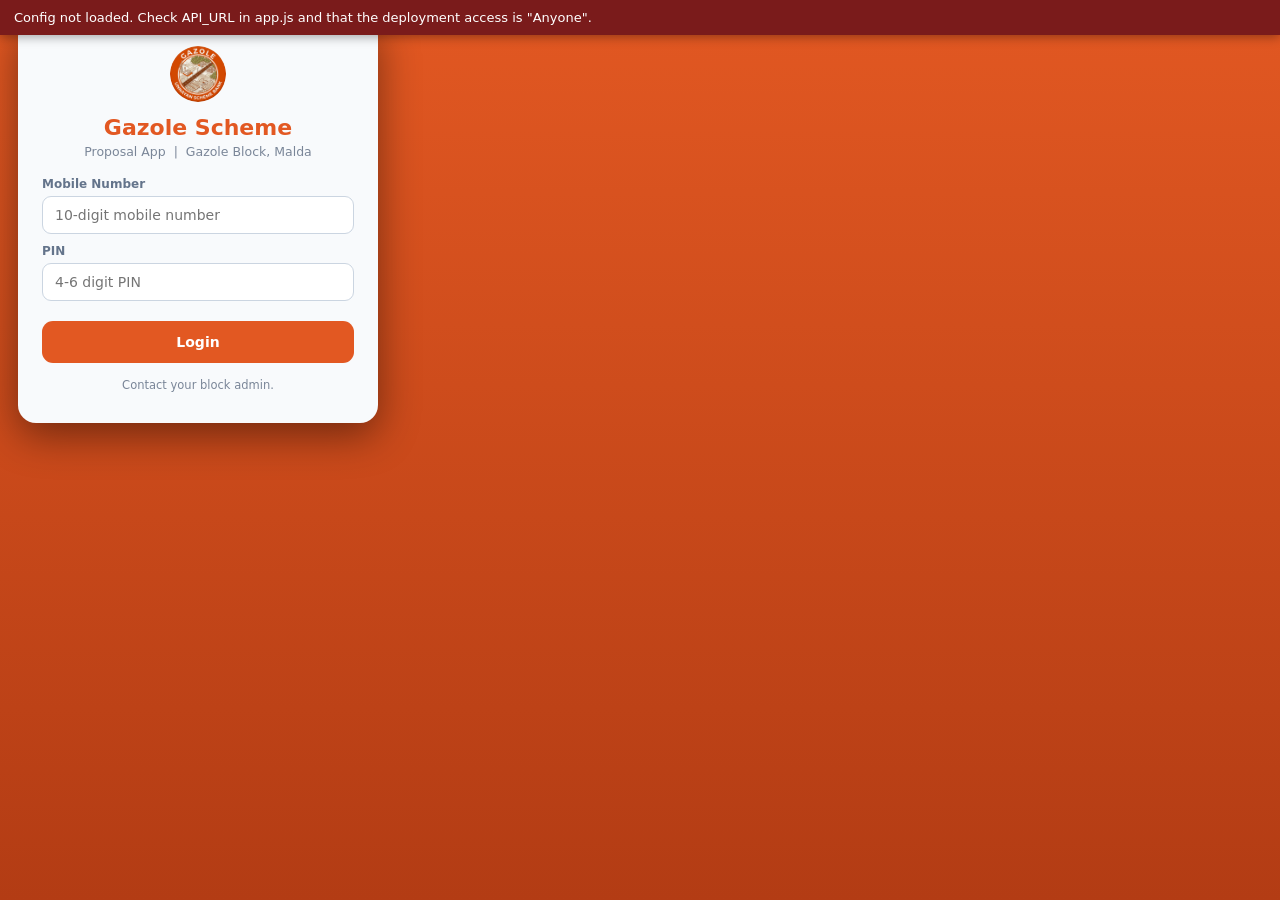
<file: index.html>
<!DOCTYPE html>
<html>
<head>
<meta charset="UTF-8">
<meta name="viewport" content="width=device-width, initial-scale=1, maximum-scale=1">
<meta name="mobile-web-app-capable" content="yes">
<meta name="apple-mobile-web-app-capable" content="yes">
<meta name="apple-mobile-web-app-status-bar-style" content="black-translucent">
<meta name="theme-color" content="#E25822">
<link rel="icon" href="logo.png">
<link rel="apple-touch-icon" href="logo.png">
<title>Gazole Scheme Proposal App</title>
<link rel="stylesheet" href="styles.css">
</head>
<body>

<div id="fatalBanner" class="fatal hidden"></div>
<div id="toast" class="toast hidden"></div>

<!-- ============ LOGIN ============ -->
<section id="loginScreen" class="screen active loginwrap">
  <div class="login-card">
    <div class="logo-circle"><img src="logo.png" alt="Logo"></div>
    <h1>Gazole Scheme</h1>
    <p class="sub">Proposal App &nbsp;|&nbsp; Gazole Block, Malda</p>
    <div class="field"><label>Mobile Number</label>
      <input id="loginMobile" inputmode="numeric" maxlength="10" placeholder="10-digit mobile number" autocomplete="username"></div>
    <div class="field"><label>PIN</label>
      <input id="loginPin" type="password" inputmode="numeric" maxlength="6" placeholder="4-6 digit PIN" autocomplete="current-password"></div>
    <div id="loginError" class="errline hidden"></div>
    <button id="loginBtn" class="btn primary block">Login</button>
    <p class="hint">Contact your block admin.</p>
  </div>
</section>

<!-- ============ APP SHELL ============ -->
<div id="appShell" class="hidden">

  <header class="topbar">
    <div class="logo-circle small"><img src="logo.png" alt="Logo"></div>
    <div class="title" id="appTitle">Gazole Block, Malda</div>
    <button class="iconbtn hidden" id="btnTopNew" title="New Scheme Entry"><i class="ic" data-ic="plus"></i></button>
  </header>

  <main id="mainArea">

    <!-- ========== HOME ========== -->
    <section id="screen-home" class="screen">
      <div class="welcome">
        <h2 id="homeWelcome">Welcome</h2>
        <p id="homeSub">Here is your daily operational overview.</p>
      </div>
      <h3 class="sectitle">Quick Actions</h3>
      <div class="quickgrid">
        <button class="qaction" id="qaNewEntry"><span class="qicon"><i class="ic" data-ic="plus"></i></span><span>New Scheme Entry</span></button>
        <button class="qaction" id="qaMyReports"><span class="qicon"><i class="ic" data-ic="doc"></i></span><span>View Reports</span></button>
        <button class="qaction" id="qaRecent"><span class="qicon"><i class="ic" data-ic="clock"></i></span><span>Recent Submissions</span></button>
        <button class="qaction" id="qaSync"><span class="qicon"><i class="ic" data-ic="sync"></i><span class="badge hidden" id="syncBadge">0</span></span><span>Sync Data</span><small id="syncLast"></small></button>
      </div>
      <div id="adminTools" class="hidden">
        <h3 class="sectitle">Administrative Tools</h3>
        <button class="toolrow" id="atAnalytics"><span class="ticon"><i class="ic" data-ic="chart"></i></span><span class="ttext"><b>System Analytics</b><small>View overall performance</small></span></button>
        <button class="toolrow" id="atUsers"><span class="ticon"><i class="ic" data-ic="users"></i></span><span class="ttext"><b>User Management</b><small>Manage roles &amp; access</small></span></button>
      </div>
      <h3 class="sectitle">Quick Stats</h3>
      <div class="statcol">
        <div class="statcard accent-primary"><small>Schemes Logged Today</small><b id="qsToday">0</b></div>
        <div class="statcard accent-orange"><small>Pending Approvals</small><b id="qsPending">0</b></div>
        <div class="statcard accent-primary"><small>Active Projects</small><b id="qsActive">0</b></div>
      </div>
    </section>

    <!-- ========== RECORDS LIST ========== -->
    <section id="screen-records" class="screen">
      <div class="searchbar"><i class="ic" data-ic="search"></i>
        <input id="recSearch" placeholder="Search records by scheme name, GP, or village..."></div>
      <div class="rowline">
        <div class="scopes">
          <button id="scopeAll" class="chip active">All</button>
          <button id="scopeMine" class="chip">Mine</button>
        </div>
        <button class="btn ghost" id="recFilterBtn"><i class="ic" data-ic="filter"></i> Filters</button>
      </div>
      <div id="recFilterPanel" class="filterpanel hidden">
        <div class="grid2">
          <div class="field"><label>GP</label><select id="fltGp"><option value="">All GPs</option></select></div>
          <div class="field"><label>Scheme Type</label><select id="fltType"><option value="">All Scheme Types</option></select></div>
          <div class="field"><label>Status</label><select id="fltStatus"><option value="">All Statuses</option></select></div>
          <div class="field"><label>Sort</label>
            <select id="fltSort">
              <option value="new">Newest First</option>
              <option value="priority">Priority (do first - last)</option>
            </select></div>
        </div>
        <div class="rowline">
          <button class="btn ghost" id="fltClear">Clear Filters</button>
          <button class="btn ghost" id="fltCsv">Export CSV</button>
        </div>
      </div>
      <div id="recSummary" class="summary"></div>
      <div id="recList"></div>
      <button id="recLoadMore" class="btn ghost block hidden">Load More Records</button>
    </section>

    <!-- ========== RECORD DETAIL ========== -->
    <section id="screen-detail" class="screen">
      <div class="dethead">
        <button class="iconbtn" id="detBack"><i class="ic" data-ic="back"></i></button>
        <b id="detId"></b>
        <button class="iconbtn" id="detMenu"><i class="ic" data-ic="dots"></i></button>
      </div>
      <div id="detMenuBox" class="menubox hidden">
        <button id="detFund"><i class="ic" data-ic="money"></i> Fund &amp; Priority</button>
        <button id="detDelete" class="danger"><i class="ic" data-ic="trash"></i> Delete Record</button>
      </div>
      <div id="detBody"></div>
      <div class="detactions">
        <button id="detEdit" class="btn primary block"><i class="ic" data-ic="edit"></i> Edit Record</button>
        <button id="detPrint" class="btn ghost block"><i class="ic" data-ic="print"></i> Print Report</button>
      </div>
    </section>

    <!-- ========== NEW ENTRY / EDIT FORM ========== -->
    <section id="screen-form" class="screen">
      <h2 id="formTitle">New Scheme Entry</h2>

      <div class="card"><h3>1. Location Details</h3>
        <div class="grid2">
          <div class="field"><label>District</label><input value="Malda" disabled></div>
          <div class="field"><label>Block</label><input value="Gazole" disabled></div>
          <div class="field"><label>GP <b class="req">*</b></label><select id="fGp"><option value="">Select...</option></select></div>
          <div class="field"><label>Village <b class="req">*</b></label><input id="fVillage" placeholder="Type village name"></div>
          <div class="field"><label>Para / Mahalla</label><input id="fPara" placeholder="Optional"></div>
        </div>
      </div>

      <div class="card"><h3>2. Scheme Details</h3>
        <div class="field"><label>Scheme Type <b class="req">*</b></label><select id="fSchemeType"><option value="">Select...</option></select></div>
        <div class="grid2 hidden" id="roadFields">
          <div class="field"><label>Starting Point <b class="req">*</b></label><input id="fStartPoint" placeholder="e.g. Sukumar Mondal's house"></div>
          <div class="field"><label>End Point <b class="req">*</b></label><input id="fEndPoint" placeholder="e.g. Haren Sarkar's house"></div>
        </div>
        <div class="field hidden" id="venueField"><label>Venue / Institution / Location <b class="req">*</b></label><input id="fVenue" placeholder="e.g. Alal FP School"></div>
        <div class="grid2">
          <div class="field" id="natureField"><label>Nature of Work <b class="req">*</b></label><select id="fNature"><option value="">Select...</option></select></div>
          <div class="field hidden" id="natureOtherField"><label>Specify <b class="req">*</b></label><input id="fNatureOther"></div>
          <div class="field"><label>Estimated Cost (Rs.)</label><input id="fEstCost" inputmode="numeric" placeholder="Optional"></div>
        </div>
        <div class="field" id="schemeNameField"><label>Scheme Name</label>
          <input id="fSchemeName" readonly placeholder="Auto-generated">
          <small id="schemeNameHint" class="muted">Auto-generated from the details above.</small></div>
      </div>

      <div class="card"><h3>3. Geo &amp; Photo</h3>
        <div class="grid2">
          <div class="field"><label>Latitude <b class="req">*</b></label><input id="fLat" inputmode="decimal"></div>
          <div class="field"><label>Longitude <b class="req">*</b></label><input id="fLng" inputmode="decimal"></div>
        </div>
        <button class="btn ghost" id="btnGeo"><i class="ic" data-ic="pin"></i> Use My Location</button>
        <div class="field" style="margin-top:10px"><label>Site Photo <b class="req">*</b></label>
          <button type="button" class="btn ghost" id="btnPhoto" onclick="openPhotoModal()">Add Site Photo (Camera / Gallery)</button>
          <input type="file" id="fPhoto" class="hidden" accept="image/*">
          <small id="photoNote" class="muted hidden">A photo is already saved for this record. Add a new one only to replace it.</small>
          <img id="photoPreview" class="hidden" alt="Site photo preview">
        </div>
      </div>

      <div class="card"><h3>4. Land Record Details</h3>
        <div class="grid2">
          <div class="field"><label>Mouza <b class="req">*</b></label><select id="fMouza"><option value="">Select GP first...</option></select></div>
          <div class="field"><label>J.L. No. (auto)</label><input id="fJl" readonly placeholder="Auto"></div>
        </div>
        <div class="field hidden" id="mouzaManualWrap"><label>Mouza (not in list?) <b class="req">*</b></label>
          <input id="fMouzaManual" placeholder="Type mouza name manually"></div>
        <div class="grid2">
          <div class="field"><label>Plot No. <b class="req">*</b></label><input id="fPlot" placeholder="Comma-separate if multiple"></div>
          <div class="field"><label>Khatiyan No.</label><input id="fKhatiyan"></div>
          <div class="field"><label>Recorded Classification</label><input id="fClassification" list="classList"></div>
          <div class="field"><label>Owner Name <b class="req">*</b></label><input id="fOwner"></div>
          <div class="field"><label>Plot Belongs To <b class="req">*</b></label><select id="fLandBelongs"><option value="">Select...</option></select></div>
        </div>
        <datalist id="classList"></datalist>
      </div>

      <div class="card"><h3>5. Beneficiaries</h3>
        <div class="grid4">
          <div class="field"><label>SC</label><input id="fBenefSC" inputmode="numeric" placeholder="0"></div>
          <div class="field"><label>ST</label><input id="fBenefST" inputmode="numeric" placeholder="0"></div>
          <div class="field"><label>General</label><input id="fBenefGeneral" inputmode="numeric" placeholder="0"></div>
          <div class="field"><label>Minority</label><input id="fBenefMinority" inputmode="numeric" placeholder="0"></div>
        </div>
        <p class="total">Total beneficiaries: <b id="benefTotal">0</b></p>
      </div>

      <button id="formSave" class="btn primary block">Save Entry</button>
      <button id="formCancel" class="btn ghost block">Cancel</button>
    </section>

    <!-- ========== ANALYTICS ========== -->
    <section id="screen-analytics" class="screen">
      <div class="card"><h3>Analysis Period</h3>
        <div class="grid2">
          <div class="field"><label>From Date</label><input type="date" id="anFrom"></div>
          <div class="field"><label>To Date</label><input type="date" id="anTo"></div>
        </div>
        <button class="btn primary block" id="anApply">Apply Filter</button>
      </div>
      <div class="grid2 stats">
        <div class="statcard accent-primary"><small>Total Schemes</small><b id="anTotal">0</b></div>
        <div class="statcard accent-primary"><small>Beneficiaries</small><b id="anBenef">0</b></div>
        <div class="statcard accent-primary"><small>Est. Cost (Cr)</small><b id="anCost">0</b></div>
        <div class="statcard accent-red"><small>Pending Approvals</small><b id="anPending">0</b></div>
      </div>
      <div class="card"><h3>Scheme Status</h3><div class="donutwrap"><div id="anDonut"></div><div id="anLegend"></div></div></div>
      <div class="card"><h3>Top GPs by Volume</h3><div id="anTopGps"></div></div>
      <div class="card"><h3>Top Surveyors</h3>
        <div class="field"><select id="anGpFilter"><option value="">All Gram Panchayats</option></select></div>
        <div id="anTopSurveyors"></div>
      </div>
      <div class="card"><h3>Recent Submissions</h3><div id="anRecent"></div></div>
    </section>

    <!-- ========== APPROVALS (Admin) ========== -->
    <section id="screen-approvals" class="screen">
      <div id="apprSummary" class="summary"></div>
      <div id="apprList"></div>
    </section>

    <!-- ========== USER MANAGEMENT (Admin) ========== -->
    <section id="screen-users" class="screen">
      <button class="btn primary block" id="btnAddUser"><i class="ic" data-ic="plus"></i> Add New Login</button>
      <div id="userList"></div>
    </section>

    <!-- ========== RESET PIN (Admin) ========== -->
    <section id="screen-resetpin" class="screen">
      <button class="backlink" id="rpBack"><i class="ic" data-ic="back"></i> Back to User Management</button>
      <div class="card usercard accent">
        <div class="avatar" id="rpAvatar">-</div>
        <div class="ucol"><b id="rpName"></b><small id="rpRole"></small><small id="rpMobile"></small>
          <span class="pill green" id="rpStatus">ACTIVE</span></div>
      </div>
      <div class="note">Resetting the PIN will immediately invalidate the current PIN. The user must use the new PIN on their next login attempt via the mobile application.</div>
      <div class="card">
        <h3><i class="ic" data-ic="lock"></i> Authentication Details</h3>
        <p class="muted">Enter a new 4 to 6 digit secure PIN for this user.</p>
        <div class="field"><label>New PIN</label>
          <div class="pinrow"><input id="rpPin1" type="password" inputmode="numeric" maxlength="6" placeholder="Enter 4-6 digits">
          <button class="iconbtn" id="rpEye"><i class="ic" data-ic="eyeoff"></i></button></div>
          <small class="muted">Must be exactly 4 to 6 numbers.</small></div>
        <div class="field"><label>Confirm New PIN</label><input id="rpPin2" type="password" inputmode="numeric" maxlength="6" placeholder="Re-enter PIN"></div>
        <button class="btn primary block" id="rpSave"><i class="ic" data-ic="check"></i> Confirm &amp; Reset PIN</button>
      </div>
    </section>

    <!-- ========== PROFILE ========== -->
    <section id="screen-profile" class="screen">
      <div class="card usercard accent">
        <div class="avatar" id="pfAvatar">-</div>
        <div class="ucol"><b id="pfName"></b><small id="pfRole"></small><small id="pfMobile"></small></div>
      </div>
      <button class="btn ghost block" id="pfSync"><i class="ic" data-ic="sync"></i> Sync Data</button>
      <div id="pfAdminBox" class="hidden">
        <div class="card"><h3>Data Location (Admin)</h3>
          <p class="muted">Data: <a id="pfSheetLink" href="#" target="_blank">Sheet</a> - Photos: <a id="pfFolderLink" href="#" target="_blank">Drive folder</a></p>
          <div class="field"><label>Wrong data showing? Connect a different Sheet</label>
            <input id="pfConnectUrl" placeholder="Paste Sheet URL or ID"></div>
          <button class="btn primary block" id="pfConnectBtn">Connect</button>
        </div>
      </div>
      <button class="btn danger block" id="pfLogout"><i class="ic" data-ic="logout"></i> Logout</button>
      <p class="hint center">Gazole Scheme Proposal App - v4</p>
    </section>

  </main>

  <!-- ========== BOTTOM NAV ========== -->
  <nav id="bottomNav" class="bottomnav">
    <button data-nav="home" id="navHome" class="active"><i class="ic" data-ic="home"></i><span>Dashboard</span></button>
    <button data-nav="records" id="navRecords"><i class="ic" data-ic="doc"></i><span id="navRecordsLabel">My Reports</span></button>
    <button data-nav="approvals" id="navApprovals" class="hidden"><i class="ic" data-ic="check"></i><span>Approvals</span></button>
    <button data-nav="profile" id="navProfile"><i class="ic" data-ic="person"></i><span>Profile</span></button>
  </nav>
</div>

<!-- ========== MODALS ========== -->
<div id="modalAddUser" class="modal hidden"><div class="modal-card">
  <div class="mhead"><b>Add New Login</b><button class="iconbtn" data-close="modalAddUser">×</button></div>
  <div class="field"><label>Role <b class="req">*</b></label><select id="auRole"><option>Surveyor</option><option>MLA</option></select></div>
  <div class="field"><label>Mobile Number <b class="req">*</b></label><input id="auMobile" maxlength="10" inputmode="numeric"></div>
  <div class="field"><label>PIN <b class="req">*</b></label><input id="auPin" maxlength="6" inputmode="numeric"></div>
  <div class="field"><label>Name <b class="req">*</b></label><input id="auName"></div>
  <button class="btn primary block" id="auSave">+ Create Login</button>
</div></div>

<div id="modalEditUser" class="modal hidden"><div class="modal-card">
  <div class="mhead"><b>Edit Login</b><button class="iconbtn" data-close="modalEditUser">×</button></div>
  <div class="field"><label>Mobile</label><input id="euMobile" disabled></div>
  <div class="field"><label>Name</label><input id="euName"></div>
  <div class="field"><label>Status</label><select id="euStatus"><option>Active</option><option>Inactive</option></select></div>
  <button class="btn primary block" id="euSave">Save Changes</button>
  <button class="btn ghost block" id="euResetPin">Reset PIN</button>
</div></div>

<div id="modalFund" class="modal hidden"><div class="modal-card">
  <div class="mhead"><b>Assign Fund &amp; Priority</b><button class="iconbtn" data-close="modalFund">×</button></div>
  <div class="field"><label>Fund Type</label><select id="fdType"><option value="">-</option></select></div>
  <div class="field"><label>Fund Amount (Rs.)</label><input id="fdAmount" inputmode="numeric"></div>
  <div class="field"><label>Priority (1 = do first, blank = not prioritized)</label><input id="fdPriority" inputmode="numeric"></div>
  <button class="btn primary block" id="fdSave">Save</button>
</div></div>

<!-- ========== PHOTO CAPTURE POPUP ========== -->
<div id="modalPhoto" class="modal hidden"><div class="modal-card">
  <div class="mhead"><b>Site Photo</b><button class="iconbtn" onclick="closePhotoModal()">×</button></div>
  <div id="pcChoose" class="pc-choose">
    <button class="btn primary" onclick="pcStartCamera()">Camera</button>
    <button class="btn ghost" onclick="pcPickGallery()">Upload from Gallery</button>
    <p class="muted center pc-hint">Camera opens inside the app - the page will not refresh.</p>
  </div>
  <div id="pcCamWrap" class="hidden">
    <video id="pcVideo" autoplay playsinline muted></video>
    <div class="pc-cambtns"><button class="btn primary" onclick="pcCapture()"><i class="ic" data-ic="camera"></i></button></div>
  </div>
  <div id="pcPreviewWrap" class="hidden">
    <img id="pcPreview" alt="Photo preview">
    <div class="pc-okbtns">
      <button class="btn ghost" onclick="pcRetake()">Retake</button>
      <button class="btn primary" onclick="pcUsePhoto()">OK - Use Photo</button>
    </div>
  </div>
  <input type="file" id="pcFile" accept="image/*" class="hidden">
  <input type="file" id="pcCamFallback" accept="image/*" capture="environment" class="hidden">
</div></div>
<canvas id="pcCanvas" class="hidden"></canvas>

<div id="printArea" class="hidden"></div>

<script src="app.js"></script>
<script src="offline.js"></script>
<script src="features.js"></script>
</body>
</html>
</file>
<file: styles.css>
/* ============ GAZOLE SCHEME PROPOSAL APP - v4 design system ============ */
:root{
  --primary:#E25822; --primary2:#B33C14; --ink:#16283C; --muted:#64748B; --muted2:#7A8698;
  --bg:#FFFFFF; --card:#FFFFFF; --line:#E3E8EF; --line2:#CBD5E1;
  --green:#1B7F4D; --greenbg:#E5F5EC; --amber:#B26A00; --amberbg:#FDF0DC;
  --red:#C0392B; --redbg:#FBE9E7; --orange:#E67E22; --blue:#1D4E89; --bluebg:#E3EDFA;
  --graybg:#EEF1F5; --radius:14px;
}
*{box-sizing:border-box; margin:0; padding:0; -webkit-tap-highlight-color:transparent}
html,body{height:100%}
body{background:var(--bg); color:var(--ink);
  font-family:'Segoe UI',system-ui,-apple-system,Roboto,'Noto Sans Bengali',sans-serif; font-size:14px}
.hidden{display:none !important}
.muted{color:var(--muted2); font-size:12px}
.center{text-align:center}
.req{color:var(--red)}
a{color:var(--blue)}

/* icons */
.ic{display:inline-flex; align-items:center; justify-content:center}
.ic svg{width:20px; height:20px; fill:currentColor}

/* ---------- fatal banner / toast ---------- */
.fatal{position:fixed; top:0; left:0; right:0; background:#7A1B1B; color:#fff;
  padding:10px 14px; font-size:13px; z-index:200; box-shadow:0 2px 10px rgba(0,0,0,.35)}
.toast{position:fixed; left:50%; transform:translateX(-50%); bottom:88px; background:var(--ink);
  color:#fff; padding:10px 16px; border-radius:999px; font-size:13px; z-index:150;
  box-shadow:0 4px 14px rgba(0,0,0,.35); max-width:86vw; text-align:center}

/* ---------- screens ---------- */
.screen{display:none}
.screen.active{display:block; animation:fadein .18s ease}
@keyframes fadein{from{opacity:0; transform:translateY(4px)}to{opacity:1; transform:none}}
#loginScreen:not(.active){display:none !important}

/* ---------- login ---------- */
.loginwrap{min-height:100vh; display:flex; align-items:center; justify-content:center;
  background:linear-gradient(180deg,var(--primary) 0%,var(--primary2) 100%); padding:18px}
.login-card{background:#F8FAFC; width:100%; max-width:360px; border-radius:18px;
  padding:28px 24px; text-align:center; box-shadow:0 12px 40px rgba(0,0,0,.45)}
.login-card h1{font-size:22px; font-weight:800; color:var(--primary); margin-top:10px}
.login-card .sub{font-size:12.5px; color:var(--muted2); margin:4px 0 18px}
.login-card .field{text-align:left}
.hint{font-size:11.5px; color:var(--muted2); margin-top:14px; line-height:1.55}
.errline{color:var(--red); font-size:12.5px; font-weight:600; margin-top:8px}
.logo-circle{width:56px; height:56px; border-radius:50%; background:transparent; color:#fff;
  display:inline-flex; align-items:center; justify-content:center; margin:0 auto; overflow:hidden;}
.logo-circle img {width:100%; height:100%; object-fit:contain;}
.logo-circle.small{width:32px; height:32px; margin:0}
.logo-circle.small img {width:100%; height:100%; object-fit:contain;}

/* ---------- topbar ---------- */
.topbar{position:sticky; top:0; z-index:60; background:#fff; border-bottom:1px solid var(--line);
  display:flex; align-items:center; gap:10px; padding:10px 14px}
.topbar .title{flex:1; font-size:17px; font-weight:800; color:var(--primary);
  white-space:nowrap; overflow:hidden; text-overflow:ellipsis}
.iconbtn{width:40px; height:40px; border-radius:10px; border:1px solid var(--line2); background:#fff;
  color:var(--primary); display:inline-flex; align-items:center; justify-content:center; cursor:pointer; flex:none}
.iconbtn:active{background:var(--graybg)}

/* ---------- layout ---------- */
#mainArea{padding:14px 14px 96px; max-width:760px; margin:0 auto}
.welcome h2{font-size:20px; font-weight:800; color:var(--primary)}
.welcome p{color:var(--muted2); font-size:13px; margin-top:2px}
.sectitle{margin:18px 0 8px; font-size:15px; font-weight:800; color:var(--ink)}

/* ---------- cards / fields ---------- */
.card{background:var(--card); border:1px solid var(--line); border-radius:var(--radius);
  padding:14px; margin-bottom:14px}
.card h3{font-size:13.5px; font-weight:800; color:var(--primary); margin-bottom:10px;
  display:flex; align-items:center; gap:6px}
.field{margin-bottom:10px}
.field label{display:block; font-size:12px; font-weight:600; color:var(--muted); margin-bottom:5px}
.field input,.field select,.field textarea{width:100%; padding:10px 12px; border:1px solid var(--line2);
  border-radius:9px; font-size:14px; background:#fff; color:var(--ink); font-family:inherit}
.field input:focus,.field select:focus,.field textarea:focus{outline:none; border-color:var(--primary2);
  box-shadow:0 0 0 3px rgba(226,88,34,.13)}
.field input:disabled{background:#EDF1F6; color:#8A94A2}
.field input[type=file]{border:1.5px dashed var(--line2); background:#FAFCFE; font-size:13px; padding:9px}
#photoPreview{max-width:170px; width:100%; border-radius:10px; margin-top:8px; border:1px solid var(--line)}
.grid2{display:grid; grid-template-columns:1fr 1fr; gap:10px}
.grid4{display:grid; grid-template-columns:repeat(4,1fr); gap:8px}
@media(max-width:400px){.grid2{grid-template-columns:1fr}.grid4{grid-template-columns:1fr 1fr}}
.total{margin-top:8px; font-size:13px; color:var(--muted)}
.total b{color:var(--primary)}

/* ---------- buttons ---------- */
.btn{border-radius:11px; padding:12px 16px; font-weight:700; font-size:14px; font-family:inherit;
  display:inline-flex; align-items:center; justify-content:center; gap:8px; cursor:pointer;
  border:1px solid transparent}
.btn .ic svg{width:16px; height:16px}
.btn.primary{background:var(--primary); color:#fff}
.btn.primary:disabled{opacity:.55; cursor:wait}
.btn.ghost{background:#fff; color:var(--primary); border-color:var(--line2)}
.btn.danger{background:var(--red); color:#fff}
.btn.block{width:100%; margin-top:10px}
.backlink{background:none; border:none; color:var(--primary); font-weight:700; font-size:13.5px;
  display:flex; align-items:center; gap:6px; margin:4px 0 12px; cursor:pointer; font-family:inherit}

/* ---------- home quick actions / tools / stats ---------- */
.quickgrid{display:grid; grid-template-columns:1fr; gap:10px}
@media(min-width:640px){.quickgrid{grid-template-columns:1fr 1fr}}
.qaction{background:var(--card); border:1px solid var(--line); border-radius:var(--radius);
  padding:18px 12px; display:flex; flex-direction:column; align-items:center; gap:9px;
  font-family:inherit; font-size:13.5px; font-weight:700; color:var(--ink); cursor:pointer}
.qaction small{color:var(--muted2); font-size:11px; font-weight:400}
.qicon{width:46px; height:46px; border-radius:50%; background:var(--primary); color:#fff;
  display:flex; align-items:center; justify-content:center; position:relative}
.badge{position:absolute; top:-5px; right:-7px; background:var(--red); color:#fff; border-radius:999px;
  font-size:10px; font-weight:800; padding:2px 6px}
.toolrow{width:100%; background:var(--card); border:1px solid var(--line); border-radius:var(--radius);
  padding:12px; display:flex; align-items:center; gap:12px; margin-bottom:10px; cursor:pointer;
  text-align:left; font-family:inherit}
.ticon{width:42px; height:42px; border-radius:10px; background:var(--graybg); color:var(--primary);
  display:flex; align-items:center; justify-content:center; flex:none}
.ttext{display:flex; flex-direction:column}
.ttext b{font-size:14px; color:var(--ink)}
.ttext small{color:var(--muted2); font-size:12px}
.statcol{display:flex; flex-direction:column; gap:10px}
.statcard{background:var(--card); border:1px solid var(--line); border-left:4px solid var(--primary);
  border-radius:12px; padding:12px 14px}
.statcard small{display:block; font-size:10.5px; letter-spacing:.07em; text-transform:uppercase;
  color:var(--muted); font-weight:700}
.statcard b{display:block; font-size:22px; font-weight:800; color:var(--primary); margin-top:2px}
.statcard.accent-orange{border-left-color:var(--orange)}
.statcard.accent-orange b{color:var(--orange)}
.statcard.accent-red{border-left-color:var(--red)}
.statcard.accent-red b{color:var(--red)}
.stats{gap:10px; margin-bottom:14px}
.stats .statcard{margin-bottom:0}

/* ---------- records list ---------- */
.searchbar{background:var(--card); border:1px solid var(--line); border-radius:12px;
  display:flex; align-items:center; gap:8px; padding:11px 12px; color:var(--muted2)}
.searchbar input{border:none; outline:none; flex:1; font-size:14px; background:transparent;
  color:var(--ink); font-family:inherit}
.rowline{display:flex; align-items:center; justify-content:space-between; gap:8px; margin:10px 0}
.scopes{display:flex; gap:6px}
.chip{padding:7px 14px; border-radius:999px; border:1px solid var(--line2); background:#fff;
  font-size:12.5px; font-weight:700; color:var(--muted); cursor:pointer; font-family:inherit}
.chip.active{background:var(--primary); color:#fff; border-color:var(--primary)}
.filterpanel{background:var(--card); border:1px solid var(--line); border-radius:12px;
  padding:12px; margin-bottom:10px}
.summary{font-size:12.5px; color:var(--muted); margin:6px 2px 10px}
.datehead{font-size:13px; font-weight:800; color:var(--ink); margin:16px 0 8px; padding-left:2px}
.listcard{background:var(--card); border:1px solid var(--line); border-left:4px solid var(--primary);
  border-radius:var(--radius); overflow:hidden; margin-bottom:12px}
.lc-photo{width:100%; height:150px; object-fit:cover; display:block; background:var(--graybg)}
.lc-photo.empty{display:flex; align-items:center; justify-content:center; color:#A8B3C2}
.lc-body{padding:12px 14px}
.lc-top{display:flex; align-items:flex-start; justify-content:space-between; gap:8px}
.lc-title{font-size:15.5px; font-weight:700; color:var(--ink); flex:1; line-height:1.3}
.lc-meta{display:flex; flex-wrap:wrap; gap:4px 14px; color:var(--muted); font-size:12.5px; margin-top:7px}
.lc-fund{display:inline-block; margin-top:8px; background:#FBF6E7; color:#8A6D1A; border-radius:8px;
  padding:4px 9px; font-size:12px; font-weight:700}
.lc-actions{display:flex; justify-content:flex-end; gap:8px; margin-top:10px}
.lc-btn{background:none; border:none; color:var(--primary); font-weight:700; font-size:13px;
  cursor:pointer; font-family:inherit; padding:4px 2px}
.lc-btn.danger{color:var(--red)}

/* pills */
.pill{padding:4px 11px; border-radius:999px; font-size:11.5px; font-weight:700; white-space:nowrap}
.pill.green{background:var(--greenbg); color:var(--green)}
.pill.amber{background:var(--amberbg); color:var(--amber)}
.pill.gray{background:var(--graybg); color:var(--muted)}
.pill.blue{background:var(--bluebg); color:var(--blue)}
.pill.red{background:var(--redbg); color:var(--red)}

/* ---------- detail ---------- */
.dethead{display:flex; align-items:center; gap:10px; margin-bottom:12px}
.dethead b{flex:1; font-size:15px; font-weight:800; color:var(--primary)}
.menubox{background:var(--card); border:1px solid var(--line); border-radius:12px;
  padding:6px; margin-bottom:12px; box-shadow:0 6px 18px rgba(16,40,70,.12)}
.menubox button{width:100%; text-align:left; background:none; border:none; padding:11px 10px;
  font-size:14px; font-weight:700; color:var(--primary); display:flex; align-items:center; gap:9px;
  cursor:pointer; border-radius:8px; font-family:inherit}
.menubox button.danger{color:var(--red)}
.menubox button:active{background:var(--graybg)}
.dphoto-wrap{position:relative; margin-bottom:12px}
img.dphoto{width:100%; height:200px; object-fit:cover; border-radius:var(--radius); display:block}
.phototag{position:absolute; left:10px; bottom:10px; background:rgba(255,255,255,.94);
  border-radius:999px; padding:5px 11px; font-size:11.5px; font-weight:700; color:var(--primary);
  display:flex; align-items:center; gap:6px}
.dlabel{font-size:10.5px; letter-spacing:.08em; text-transform:uppercase; color:var(--muted2);
  font-weight:700; margin-bottom:4px}
.dtitle{font-size:17px; font-weight:800; color:var(--ink); margin:2px 0 10px; line-height:1.35}
.drow{display:flex; align-items:center; gap:10px; padding:7px 0}
.dicon{width:38px; height:38px; border-radius:10px; background:var(--bluebg); color:var(--blue);
  display:flex; align-items:center; justify-content:center; flex:none}
.dtext{display:flex; flex-direction:column}
.dtext small{font-size:11.5px; color:var(--muted2)}
.dtext b{font-size:13.5px; color:var(--ink); font-weight:600}
.dgrid{display:grid; grid-template-columns:1fr 1fr; gap:10px}
.dcell{background:#F7F9FC; border:1px solid #E7ECF2; border-radius:10px; padding:8px 10px}
.dcell small{font-size:11px; color:var(--muted2); display:block}
.dcell b{font-size:13px; color:var(--ink); display:block; margin-top:2px; font-weight:600}
.benwrap{display:flex; align-items:center; justify-content:space-between; gap:8px}
.bentotal{background:var(--primary); color:#fff; border-radius:999px; padding:6px 14px;
  font-size:12px; font-weight:700; text-align:center}
.benwrap .bentotal small{display:block; font-size:10px; opacity:.8}
.bengrid{display:grid; grid-template-columns:1fr 1fr; gap:10px; margin-top:10px}
.bencell{background:var(--bg); border-radius:10px; padding:10px; text-align:center}
.bencell small{font-size:11px; color:var(--muted2); display:block}
.bencell b{font-size:16px; font-weight:800; color:var(--ink)}
.mapbox{border:1px solid var(--line); border-radius:12px; overflow:hidden}
.mapbox svg{width:100%; height:170px; display:block}
.mrow{display:flex; justify-content:space-between; gap:10px; font-size:12px; color:var(--muted);
  padding:7px 10px; background:#fff; border-top:1px solid var(--line)}
.mrow b{color:var(--ink); font-weight:600; font-family:monospace}
.metatitle{font-size:13px; font-weight:800; color:var(--primary); margin:4px 0 8px}
.detactions{margin-top:4px}

/* ---------- analytics ---------- */
.donutwrap{display:flex; flex-direction:column; align-items:center; gap:6px; padding:6px 0}
#anDonut svg{width:180px; height:180px}
.lg{display:flex; flex-wrap:wrap; gap:6px 16px; justify-content:center}
.lg-item{display:flex; align-items:center; gap:6px; font-size:12px; color:var(--muted)}
.lg-dot{width:10px; height:10px; border-radius:999px}
.barrow{margin:10px 0}
.bar-label{display:flex; justify-content:space-between; font-size:13px; font-weight:600;
  color:var(--ink); margin-bottom:5px}
.bar-track{height:8px; border-radius:999px; background:#E5EAF1; overflow:hidden}
.bar-fill{height:8px; border-radius:999px; background:var(--primary)}
.srow{display:flex; align-items:center; gap:10px; padding:9px 0; border-top:1px solid #EDF1F6}
.srow:first-child{border-top:none}
.savatar{width:38px; height:38px; border-radius:50%; display:flex; align-items:center;
  justify-content:center; font-size:12.5px; font-weight:800; flex:none}
.sname{flex:1; display:flex; flex-direction:column}
.sname b{font-size:13.5px; color:var(--ink)}
.sname small{font-size:11.5px; color:var(--muted2)}
.scount{background:var(--bluebg); color:var(--blue); border-radius:8px; padding:5px 9px;
  font-size:12px; font-weight:800; white-space:nowrap}
.ricon{width:38px; height:38px; border-radius:10px; background:var(--graybg); color:var(--primary);
  display:flex; align-items:center; justify-content:center; flex:none}

/* ---------- users / reset pin / profile ---------- */
.usercard{display:flex; align-items:center; gap:12px}
.usercard.accent{border-left:4px solid var(--primary)}
.avatar{width:52px; height:52px; border-radius:50%; background:#DCE7F5; color:var(--primary);
  display:flex; align-items:center; justify-content:center; font-size:16px; font-weight:800; flex:none}
.ucol{display:flex; flex-direction:column; gap:2px; align-items:flex-start}
.ucol b{font-size:15.5px; color:var(--ink)}
.ucol small{font-size:12px; color:var(--muted2)}
.ucol .pill{margin-top:4px}
.note{background:#EEF2F7; border:1px solid #DCE3EC; border-radius:10px; padding:10px 12px;
  font-size:12.5px; color:var(--muted); margin-bottom:14px; line-height:1.5}
.pinrow{display:flex; gap:8px}
.pinrow input{flex:1}
.userrow{background:var(--card); border:1px solid var(--line); border-radius:12px;
  padding:12px; display:flex; align-items:center; gap:10px; margin-bottom:10px}
.ur-col{flex:1; display:flex; flex-direction:column; gap:2px}
.ur-col b{font-size:14px; color:var(--ink)}
.ur-col small{font-size:12px; color:var(--muted2)}
.ur-btns{display:flex; flex-direction:column; gap:6px}
.ur-btns .iconbtn{width:auto; height:auto; padding:7px 10px; border-radius:8px; font-size:12px;
  font-weight:700; font-family:inherit}

/* ---------- bottom nav ---------- */
.bottomnav{position:fixed; left:0; right:0; bottom:0; z-index:70; background:#fff;
  border-top:1px solid var(--line); display:flex; padding:6px 8px calc(6px + env(safe-area-inset-bottom));
  transition:transform .25s ease}
.bottomnav.hide{transform:translateY(110%)}
.bottomnav button{flex:1; background:none; border:none; color:var(--muted); font-family:inherit;
  font-size:10.5px; font-weight:600; display:flex; flex-direction:column; align-items:center;
  gap:4px; padding:7px 4px; border-radius:999px; cursor:pointer}
.bottomnav button .ic svg{width:19px; height:19px}
.bottomnav button.active{background:var(--primary); color:#fff}

/* ---------- modals ---------- */
.modal{position:fixed; inset:0; background:rgba(11,20,30,.55); display:flex; align-items:center;
  justify-content:center; z-index:120; padding:14px}
.modal-card{background:#fff; border-radius:16px; padding:16px; width:min(94vw,430px);
  max-height:86vh; overflow:auto; box-shadow:0 18px 60px rgba(0,0,0,.4)}
.mhead{display:flex; align-items:center; justify-content:space-between; margin-bottom:12px}
.mhead b{font-size:15.5px; color:var(--primary)}

/* ---------- photo capture popup ---------- */
.pc-choose{display:flex; flex-direction:column; gap:10px; padding:6px 0}
#pcVideo{width:100%; max-height:320px; background:#000; border-radius:12px; object-fit:cover; display:block}
.pc-cambtns{display:flex; justify-content:center; margin-top:14px}
.pc-cambtns .btn{border-radius:50%; width:66px; height:66px; padding:0; font-size:24px}
#pcPreview{width:100%; max-height:340px; object-fit:contain; border-radius:12px; background:#ffffff}
.pc-okbtns{display:flex; gap:10px; margin-top:12px}
.pc-okbtns .btn{flex:1; margin-top:0}
.pc-hint{margin-top:10px}

/* ---------- print ---------- */
#printArea{font-family:'Segoe UI',sans-serif}
.printable{padding:10px; color:#111}
.printable h1{font-size:17px; margin-bottom:2px}
.printable h2{font-size:14px; margin:8px 0 4px; border-bottom:1.5px solid #333; padding-bottom:3px}
.printable p{font-size:12px; margin:2px 0}
.printable table{width:100%; border-collapse:collapse; margin:6px 0}
.printable td,.printable th{border:1px solid #999; padding:6px 8px; font-size:12px; text-align:left; vertical-align:top}
.printable img{max-width:280px; border:1px solid #999; margin:6px 0}
@media print{
  body *{visibility:hidden}
  #printArea.hidden{display:block !important}
  #printArea,#printArea *{visibility:visible}
  #printArea{position:absolute; left:0; top:0; width:100%}
}
</file>
